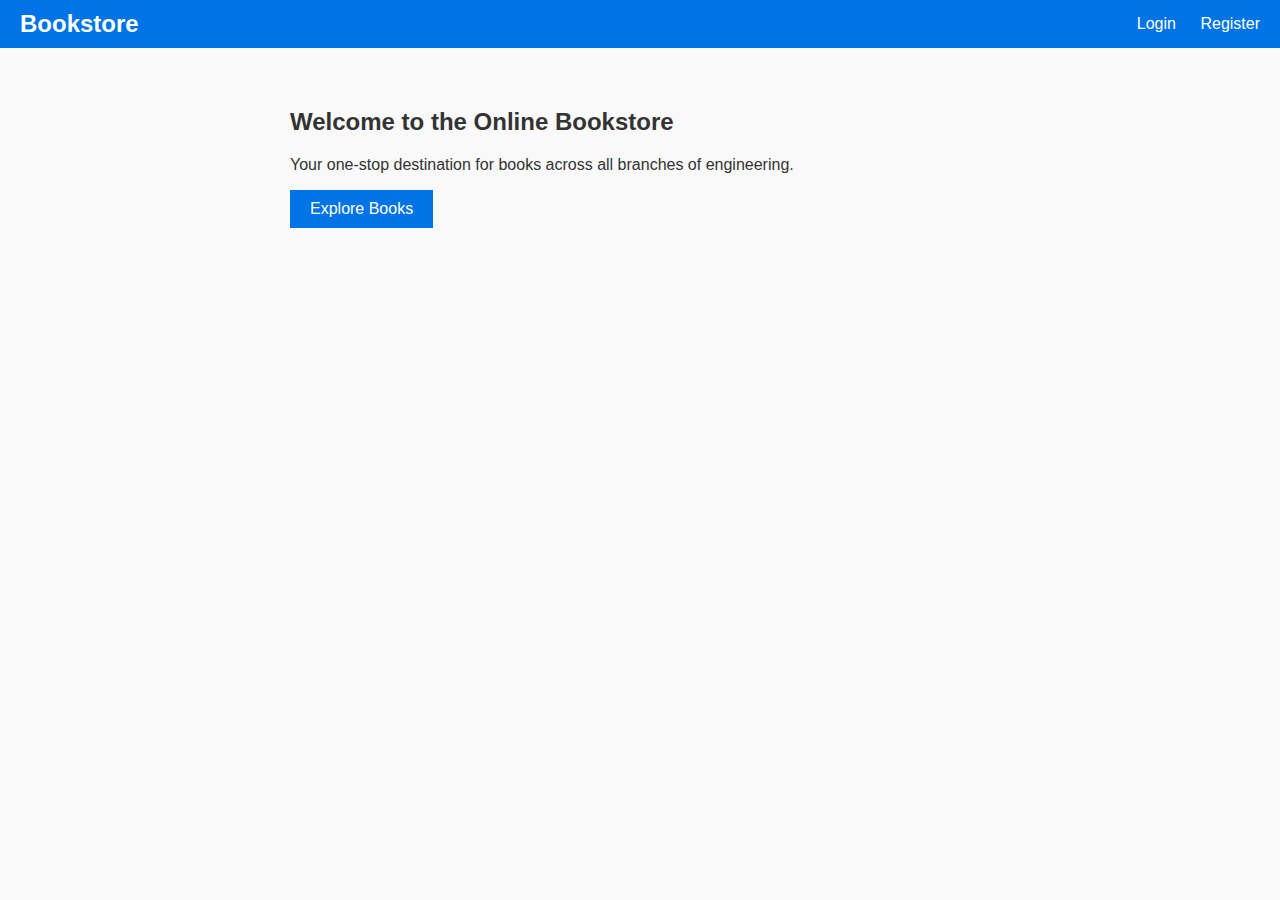
<file: index.html>
<!DOCTYPE html>
<html lang="en">
<head>
  <meta charset="UTF-8">
  <meta name="viewport" content="width=device-width, initial-scale=1.0">
  <title>Bookstore</title>
  <link rel="stylesheet" href="style.css">
</head>
<body>
  <header>
    <div class="logo">Bookstore</div>
    <nav>
      <a href="login.html">Login</a>
      <a href="registration.html">Register</a>
    </nav>
  </header>
  <div class="main-container">
    <main>
      <h2>Welcome to the Online Bookstore</h2>
      <p>Your one-stop destination for books across all branches of engineering.</p>
      <a class="checkout-button" href="catalogue.html">Explore Books</a>
    </main>
  </div>
</body>
</html>
</file>
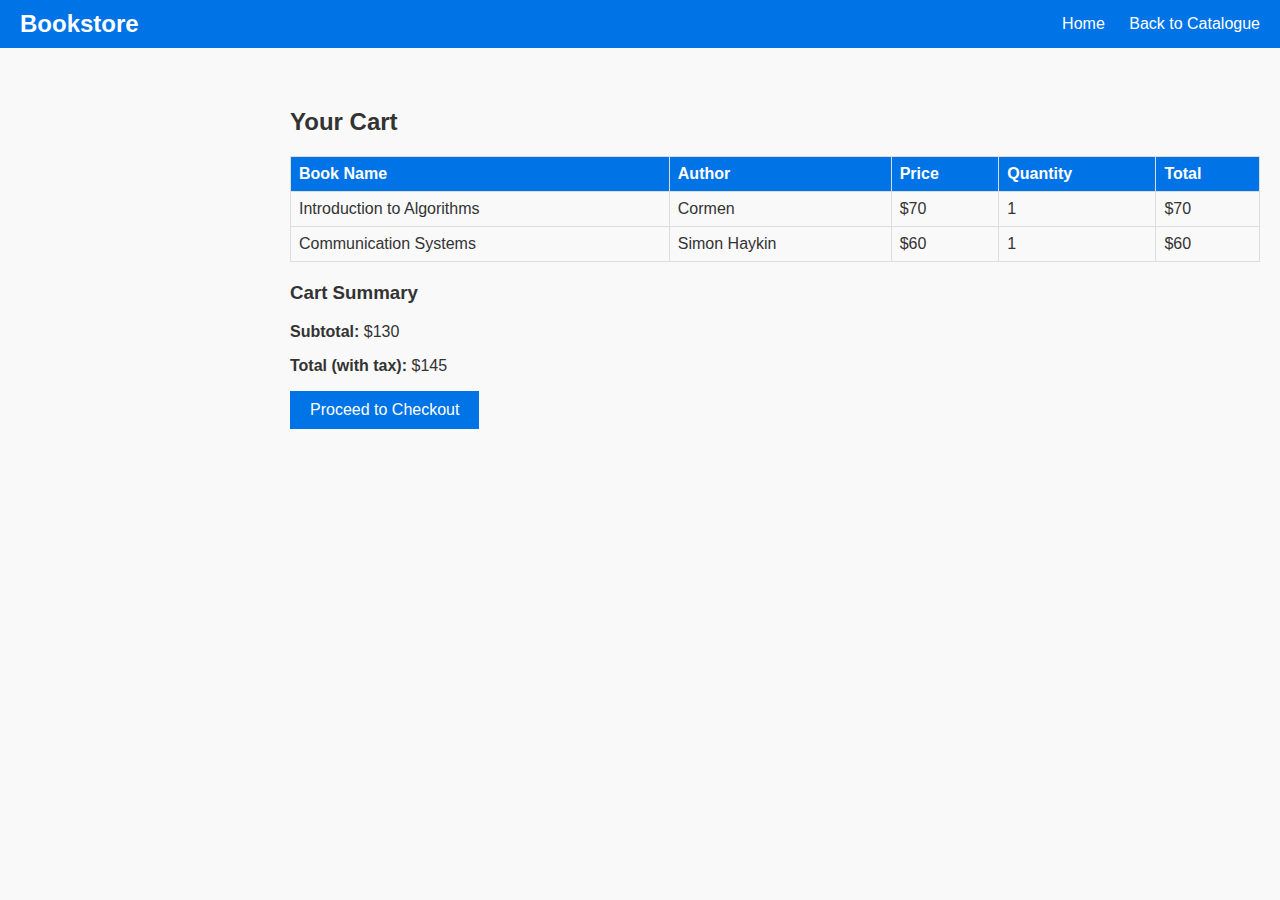
<file: cart.html>
<!DOCTYPE html>
<html lang="en">
<head>
  <meta charset="UTF-8">
  <meta name="viewport" content="width=device-width, initial-scale=1.0">
  <title>Cart</title>
  <link rel="stylesheet" href="style.css">
</head>
<body>
  <header>
    <div class="logo">Bookstore</div>
    <nav>
      <a href="index.html">Home</a>
      <a href="catalogue.html">Back to Catalogue</a>
    </nav>
  </header>
  <div class="main-container">
    <main>
      <h2>Your Cart</h2>
      <table>
        <tr>
          <th>Book Name</th>
          <th>Author</th>
          <th>Price</th>
          <th>Quantity</th>
          <th>Total</th>
        </tr>
        <tr>
          <td>Introduction to Algorithms</td>
          <td>Cormen</td>
          <td>$70</td>
          <td>1</td>
          <td>$70</td>
        </tr>
        <tr>
          <td>Communication Systems</td>
          <td>Simon Haykin</td>
          <td>$60</td>
          <td>1</td>
          <td>$60</td>
        </tr>
      </table>
      <div class="cart-summary">
        <h3>Cart Summary</h3>
        <p><strong>Subtotal:</strong> $130</p>
        <p><strong>Total (with tax):</strong> $145</p>
      </div>
      <button class="checkout-button">Proceed to Checkout</button>
    </main>
  </div>
</body>
</html>
</file>
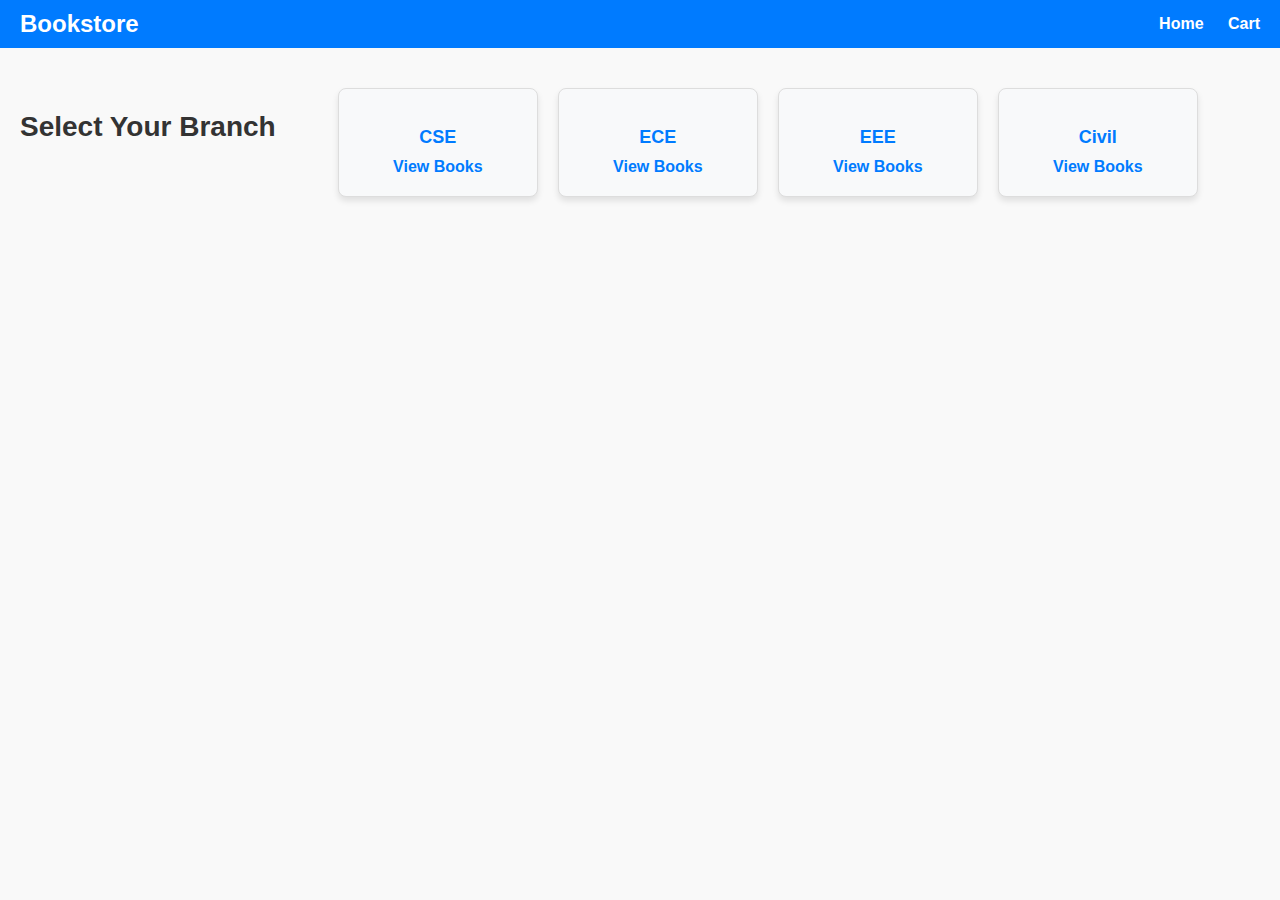
<file: catalogue.html>
<!DOCTYPE html>
<html lang="en">
<head>
  <meta charset="UTF-8">
  <meta name="viewport" content="width=device-width, initial-scale=1.0">
  <title>Catalogue</title>
  <link rel="stylesheet" href="style.css">
  <style>
    body {
      font-family: Arial, sans-serif;
      margin: 0;
      padding: 0;
    }
    header {
      background-color: #007bff;
      color: white;
      padding: 10px 20px;
      display: flex;
      justify-content: space-between;
      align-items: center;
    }
    header .logo {
      font-size: 24px;
      font-weight: bold;
    }
    header nav a {
      color: white;
      text-decoration: none;
      margin-left: 20px;
      font-weight: bold;
    }
    .main-container {
      text-align: center;
      padding: 20px;
    }
    .main-container h2 {
      font-size: 28px;
      margin-bottom: 20px;
      color: #333;
    }
    .branch-grid {
      display: grid;
      grid-template-columns: repeat(auto-fit, minmax(200px, 1fr));
      gap: 20px;
      margin: 0 auto;
      max-width: 900px;
    }
    .branch-card {
      background-color: #f8f9fa;
      border: 1px solid #ddd;
      border-radius: 8px;
      box-shadow: 0 4px 6px rgba(0, 0, 0, 0.1);
      padding: 20px;
      text-align: center;
      transition: transform 0.2s, box-shadow 0.2s;
    }
    .branch-card:hover {
      transform: translateY(-5px);
      box-shadow: 0 6px 10px rgba(0, 0, 0, 0.15);
    }
    .branch-card img {
      width: 80px;
      height: 80px;
      margin-bottom: 10px;
    }
    .branch-card h3 {
      font-size: 18px;
      color: #007bff;
      margin-bottom: 10px;
    }
    .branch-card a {
      text-decoration: none;
      font-weight: bold;
      color: #007bff;
      transition: color 0.2s;
    }
    .branch-card a:hover {
      color: #0056b3;
    }
  </style>
</head>
<body>
  <header>
    <div class="logo">Bookstore</div>
    <nav>
      <a href="index.html">Home</a>
      <a href="cart.html">Cart</a>
    </nav>
  </header>
  <div class="main-container">
    <h2>Select Your Branch</h2>
    <div class="branch-grid">
      <div class="branch-card">
        <!-- <img src="https://via.placeholder.com/80" alt="CSE Icon"> -->
        <h3>CSE</h3>
        <a href="cse.html">View Books</a>
      </div>
      <div class="branch-card">
        <!-- <img src="https://via.placeholder.com/80" alt="ECE Icon"> -->
        <h3>ECE</h3>
        <a href="ece.html">View Books</a>
      </div>
      <div class="branch-card">
        <!-- <img src="https://via.placeholder.com/80" alt="EEE Icon"> -->
        <h3>EEE</h3>
        <a href="eee.html">View Books</a>
      </div>
      <div class="branch-card">
        <!-- <img src="https://via.placeholder.com/80" alt="Civil Icon"> -->
        <h3>Civil</h3>
        <a href="civil.html">View Books</a>
      </div>
    </div>
  </div>
</body>
</html>
</file>
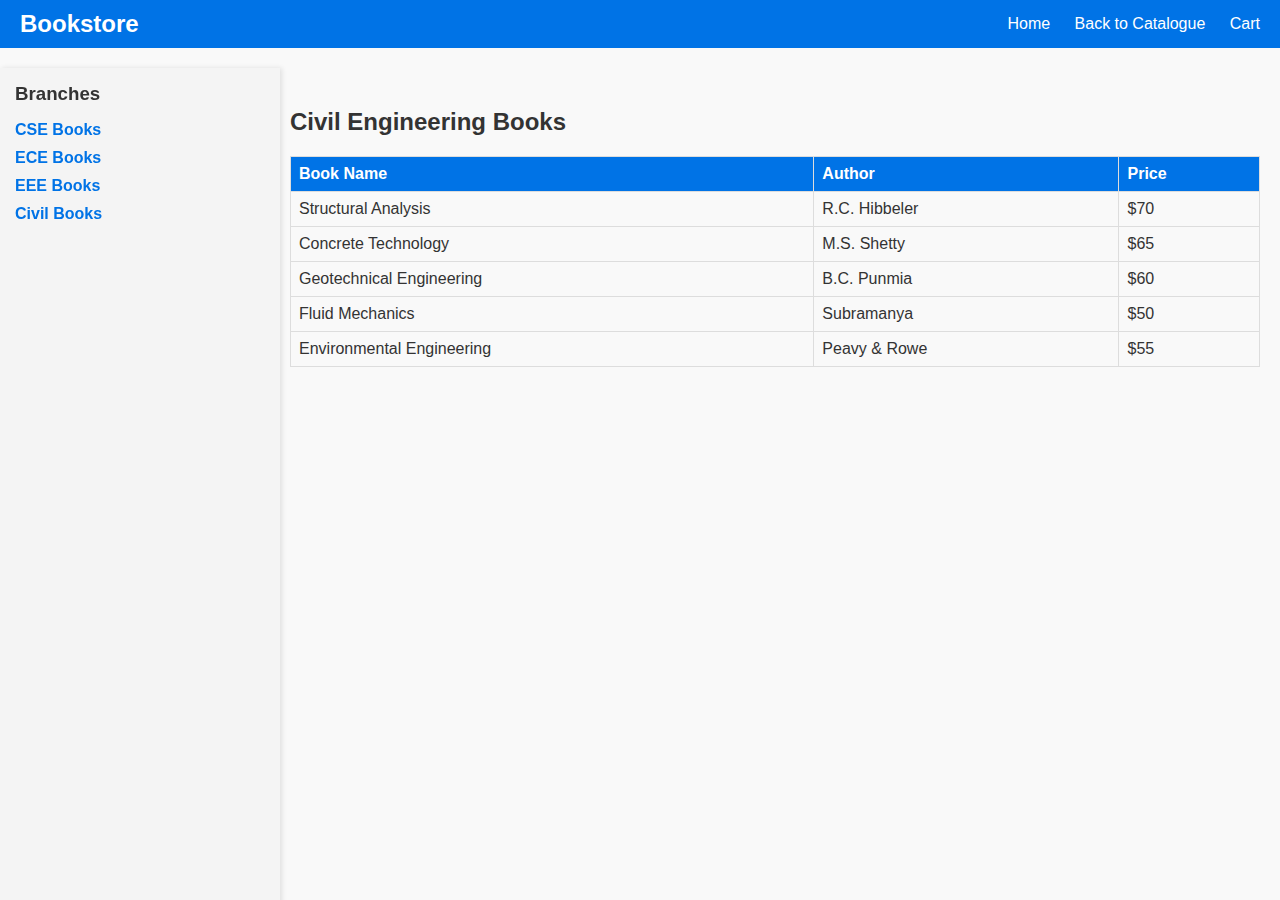
<file: civil.html>
<!DOCTYPE html>
<html lang="en">
<head>
  <meta charset="UTF-8">
  <meta name="viewport" content="width=device-width, initial-scale=1.0">
  <title>Civil Books</title>
  <link rel="stylesheet" href="style.css">
</head>
<body>
  <header>
    <div class="logo">Bookstore</div>
    <nav>
      <a href="index.html">Home</a>
      <a href="catalogue.html">Back to Catalogue</a>
      <a href="cart.html">Cart</a>
    </nav>
  </header>
  <div class="main-container">
    <!-- Sidebar -->
    <aside class="sidebar">
      <h3>Branches</h3>
      <ul>
        <li><a href="cse.html">CSE Books</a></li>
        <li><a href="ece.html">ECE Books</a></li>
        <li><a href="eee.html">EEE Books</a></li>
        <li><a href="civil.html">Civil Books</a></li>
      </ul>
    </aside>
    <!-- Main Content -->
    <main>
      <h2>Civil Engineering Books</h2>
      <table>
        <tr>
          <th>Book Name</th>
          <th>Author</th>
          <th>Price</th>
        </tr>
        <tr>
          <td>Structural Analysis</td>
          <td>R.C. Hibbeler</td>
          <td>$70</td>
        </tr>
        <tr>
          <td>Concrete Technology</td>
          <td>M.S. Shetty</td>
          <td>$65</td>
        </tr>
        <tr>
          <td>Geotechnical Engineering</td>
          <td>B.C. Punmia</td>
          <td>$60</td>
        </tr>
        <tr>
          <td>Fluid Mechanics</td>
          <td>Subramanya</td>
          <td>$50</td>
        </tr>
        <tr>
          <td>Environmental Engineering</td>
          <td>Peavy & Rowe</td>
          <td>$55</td>
        </tr>
      </table>
    </main>
  </div>
</body>
</html>
</file>
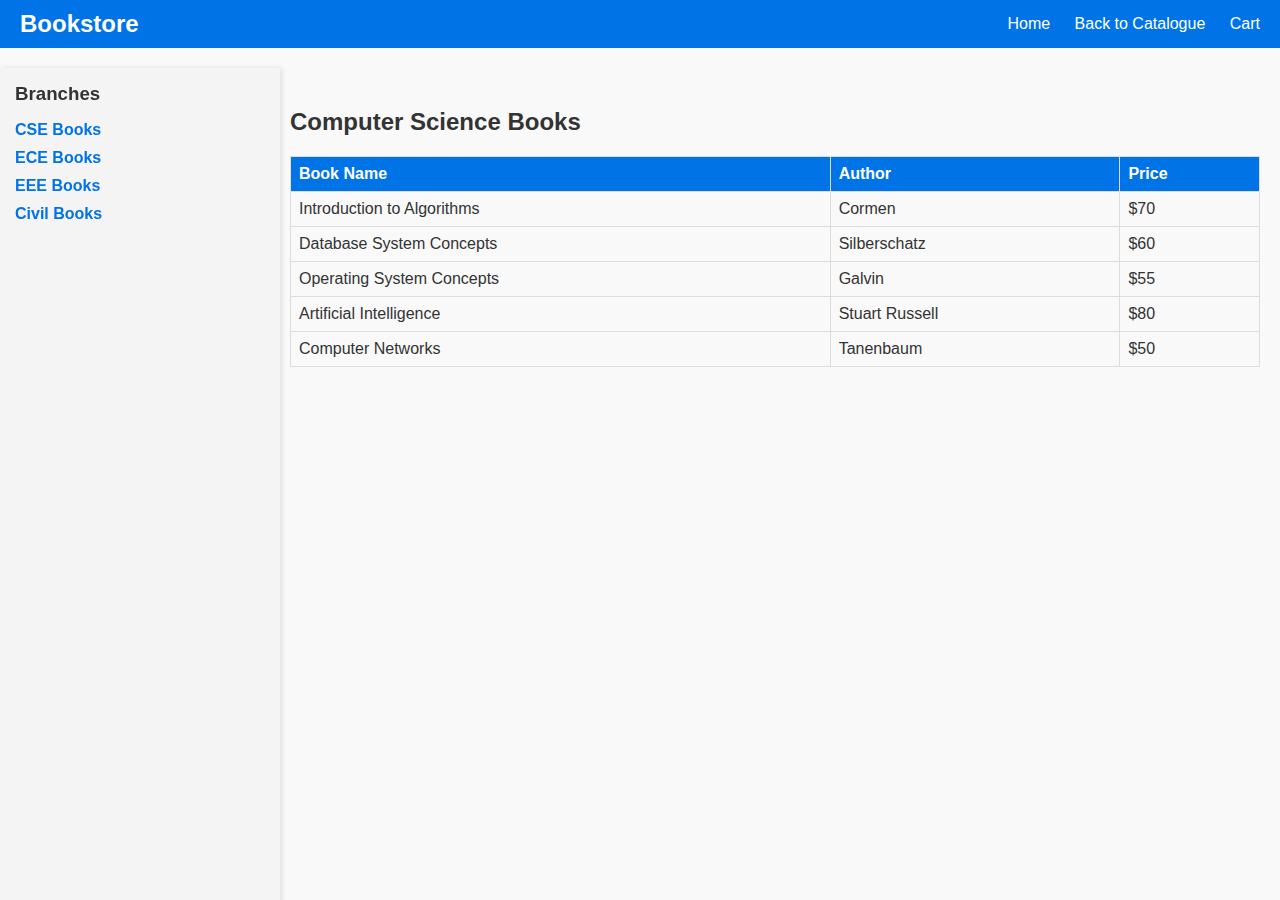
<file: cse.html>
<!DOCTYPE html>
<html lang="en">
<head>
  <meta charset="UTF-8">
  <meta name="viewport" content="width=device-width, initial-scale=1.0">
  <title>CSE Books</title>
  <link rel="stylesheet" href="style.css">
</head>
<body>
  <header>
    <div class="logo">Bookstore</div>
    <nav>
      <a href="index.html">Home</a>
      <a href="catalogue.html">Back to Catalogue</a>
      <a href="cart.html">Cart</a>
    </nav>
  </header>
  <div class="main-container">
    <!-- Sidebar -->
    <aside class="sidebar">
      <h3>Branches</h3>
      <ul>
        <li><a href="cse.html">CSE Books</a></li>
        <li><a href="ece.html">ECE Books</a></li>
        <li><a href="eee.html">EEE Books</a></li>
        <li><a href="civil.html">Civil Books</a></li>
      </ul>
    </aside>
    <!-- Main Content -->
    <main>
      <h2>Computer Science Books</h2>
      <table>
        <tr>
          <th>Book Name</th>
          <th>Author</th>
          <th>Price</th>
        </tr>
        <tr>
          <td>Introduction to Algorithms</td>
          <td>Cormen</td>
          <td>$70</td>
        </tr>
        <tr>
          <td>Database System Concepts</td>
          <td>Silberschatz</td>
          <td>$60</td>
        </tr>
        <tr>
          <td>Operating System Concepts</td>
          <td>Galvin</td>
          <td>$55</td>
        </tr>
        <tr>
          <td>Artificial Intelligence</td>
          <td>Stuart Russell</td>
          <td>$80</td>
        </tr>
        <tr>
          <td>Computer Networks</td>
          <td>Tanenbaum</td>
          <td>$50</td>
        </tr>
      </table>
    </main>
  </div>
</body>
</html>
</file>
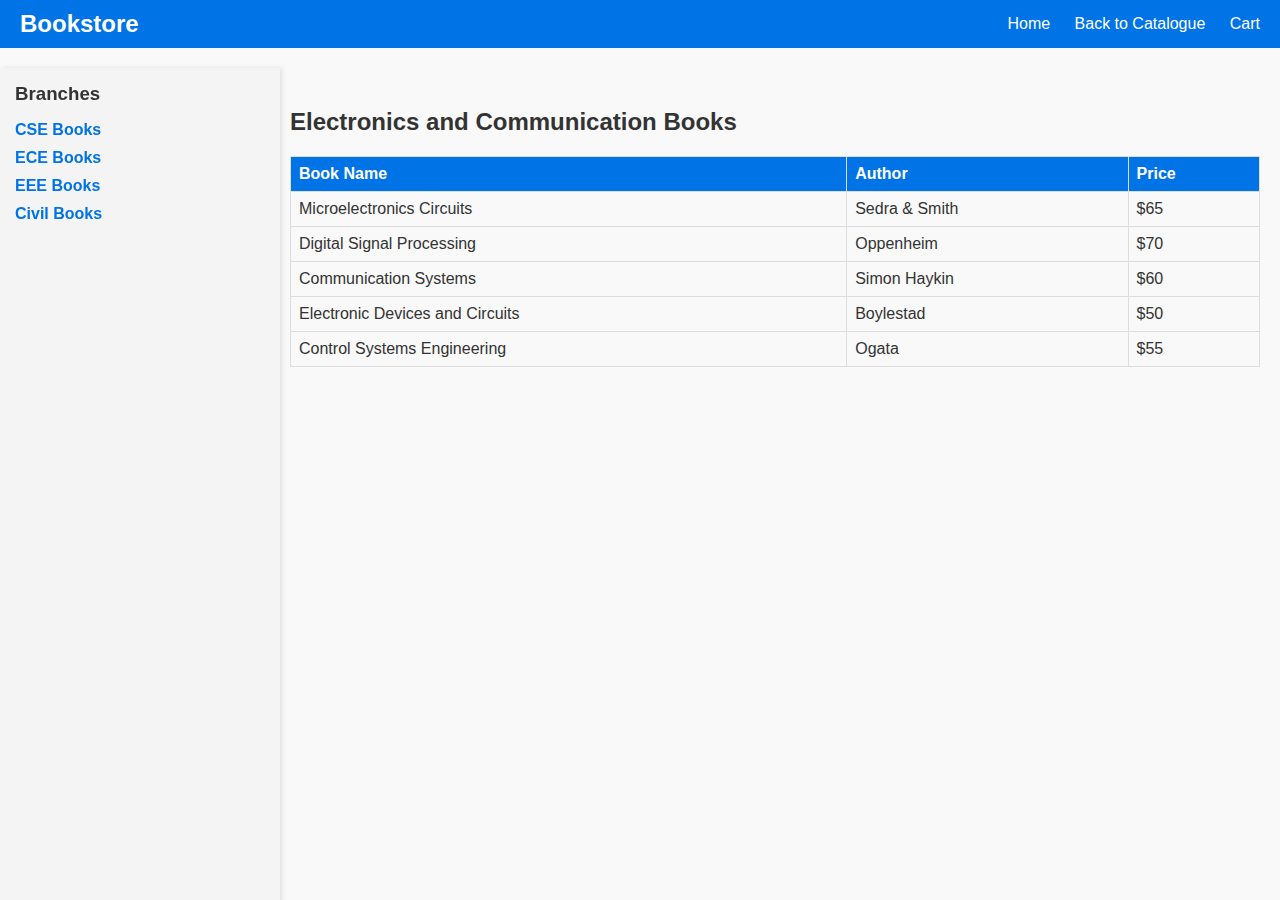
<file: ece.html>
<!DOCTYPE html>
<html lang="en">
<head>
  <meta charset="UTF-8">
  <meta name="viewport" content="width=device-width, initial-scale=1.0">
  <title>ECE Books</title>
  <link rel="stylesheet" href="style.css">
</head>
<body>
  <header>
    <div class="logo">Bookstore</div>
    <nav>
      <a href="index.html">Home</a>
      <a href="catalogue.html">Back to Catalogue</a>
      <a href="cart.html">Cart</a>
    </nav>
  </header>
  <div class="main-container">
    <!-- Sidebar -->
    <aside class="sidebar">
      <h3>Branches</h3>
      <ul>
        <li><a href="cse.html">CSE Books</a></li>
        <li><a href="ece.html">ECE Books</a></li>
        <li><a href="eee.html">EEE Books</a></li>
        <li><a href="civil.html">Civil Books</a></li>
      </ul>
    </aside>
    <!-- Main Content -->
    <main>
      <h2>Electronics and Communication Books</h2>
      <table>
        <tr>
          <th>Book Name</th>
          <th>Author</th>
          <th>Price</th>
        </tr>
        <tr>
          <td>Microelectronics Circuits</td>
          <td>Sedra & Smith</td>
          <td>$65</td>
        </tr>
        <tr>
          <td>Digital Signal Processing</td>
          <td>Oppenheim</td>
          <td>$70</td>
        </tr>
        <tr>
          <td>Communication Systems</td>
          <td>Simon Haykin</td>
          <td>$60</td>
        </tr>
        <tr>
          <td>Electronic Devices and Circuits</td>
          <td>Boylestad</td>
          <td>$50</td>
        </tr>
        <tr>
          <td>Control Systems Engineering</td>
          <td>Ogata</td>
          <td>$55</td>
        </tr>
      </table>
    </main>
  </div>
</body>
</html>
</file>
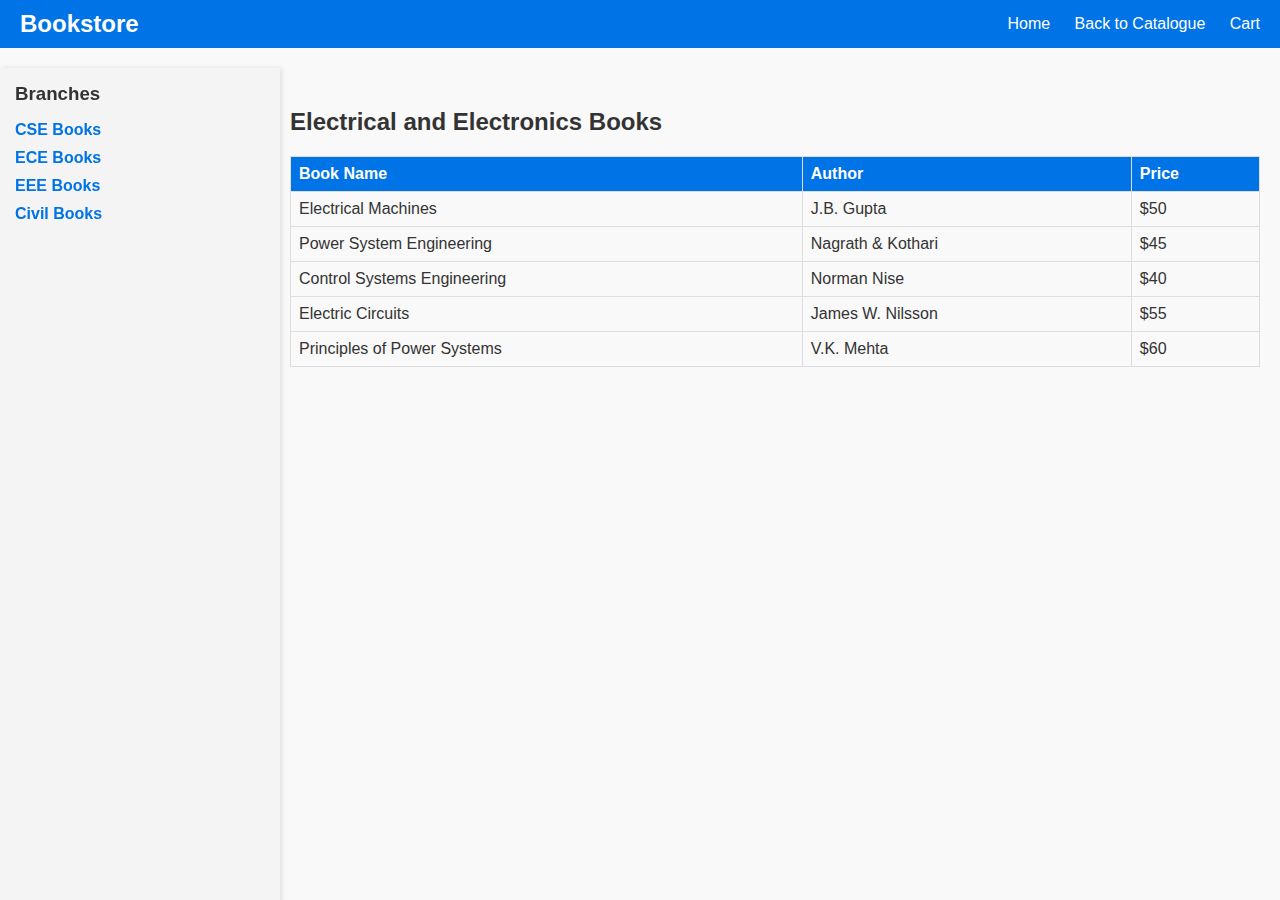
<file: eee.html>
<!DOCTYPE html>
<html lang="en">
<head>
  <meta charset="UTF-8">
  <meta name="viewport" content="width=device-width, initial-scale=1.0">
  <title>EEE Books</title>
  <link rel="stylesheet" href="style.css">
</head>
<body>
  <header>
    <div class="logo">Bookstore</div>
    <nav>
      <a href="index.html">Home</a>
      <a href="catalogue.html">Back to Catalogue</a>
      <a href="cart.html">Cart</a>
    </nav>
  </header>
  <div class="main-container">
    <!-- Sidebar -->
    <aside class="sidebar">
      <h3>Branches</h3>
      <ul>
        <li><a href="cse.html">CSE Books</a></li>
        <li><a href="ece.html">ECE Books</a></li>
        <li><a href="eee.html">EEE Books</a></li>
        <li><a href="civil.html">Civil Books</a></li>
      </ul>
    </aside>
    <!-- Main Content -->
    <main>
      <h2>Electrical and Electronics Books</h2>
      <table>
        <tr>
          <th>Book Name</th>
          <th>Author</th>
          <th>Price</th>
        </tr>
        <tr>
          <td>Electrical Machines</td>
          <td>J.B. Gupta</td>
          <td>$50</td>
        </tr>
        <tr>
          <td>Power System Engineering</td>
          <td>Nagrath & Kothari</td>
          <td>$45</td>
        </tr>
        <tr>
          <td>Control Systems Engineering</td>
          <td>Norman Nise</td>
          <td>$40</td>
        </tr>
        <tr>
          <td>Electric Circuits</td>
          <td>James W. Nilsson</td>
          <td>$55</td>
        </tr>
        <tr>
          <td>Principles of Power Systems</td>
          <td>V.K. Mehta</td>
          <td>$60</td>
        </tr>
      </table>
    </main>
  </div>
</body>
</html>
</file>
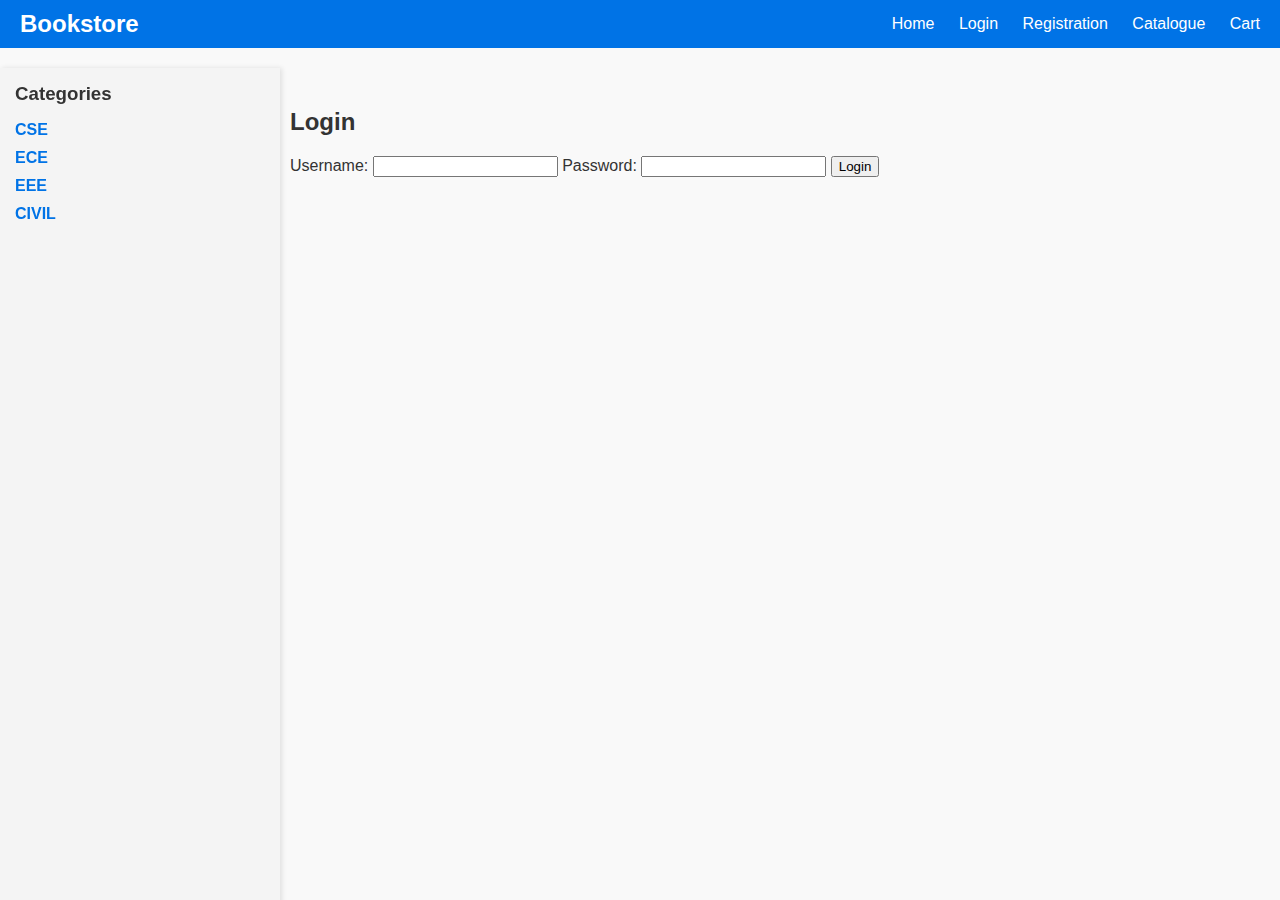
<file: login.html>
<!DOCTYPE html>
<html lang="en">
<head>
  <meta charset="UTF-8">
  <meta name="viewport" content="width=device-width, initial-scale=1.0">
  <title>Login</title>
  <link rel="stylesheet" href="style.css">
</head>
<body>
  <header>
    <div class="logo">Bookstore</div>
    <nav>
      <a href="index.html">Home</a>
      <a href="login.html">Login</a>
      <a href="registration.html">Registration</a>
      <a href="catalogue.html">Catalogue</a>
      <a href="cart.html">Cart</a>
    </nav>
  </header>
  <div class="main-container">
    <aside class="sidebar">
      <h3>Categories</h3>
      <ul>
        <li><a href="cse.html">CSE</a></li>
        <li><a href="ece.html">ECE</a></li>
        <li><a href="eee.html">EEE</a></li>
        <li><a href="civil.html">CIVIL</a></li>
      </ul>
    </aside>
    <main>
      <h2>Login</h2>
      <form>
        <label for="username">Username:</label>
        <input type="text" id="username" name="username" required>
        <label for="password">Password:</label>
        <input type="password" id="password" name="password" required>
        <button type="submit">Login</button>
      </form>
    </main>
  </div>
</body>
</html>
</file>
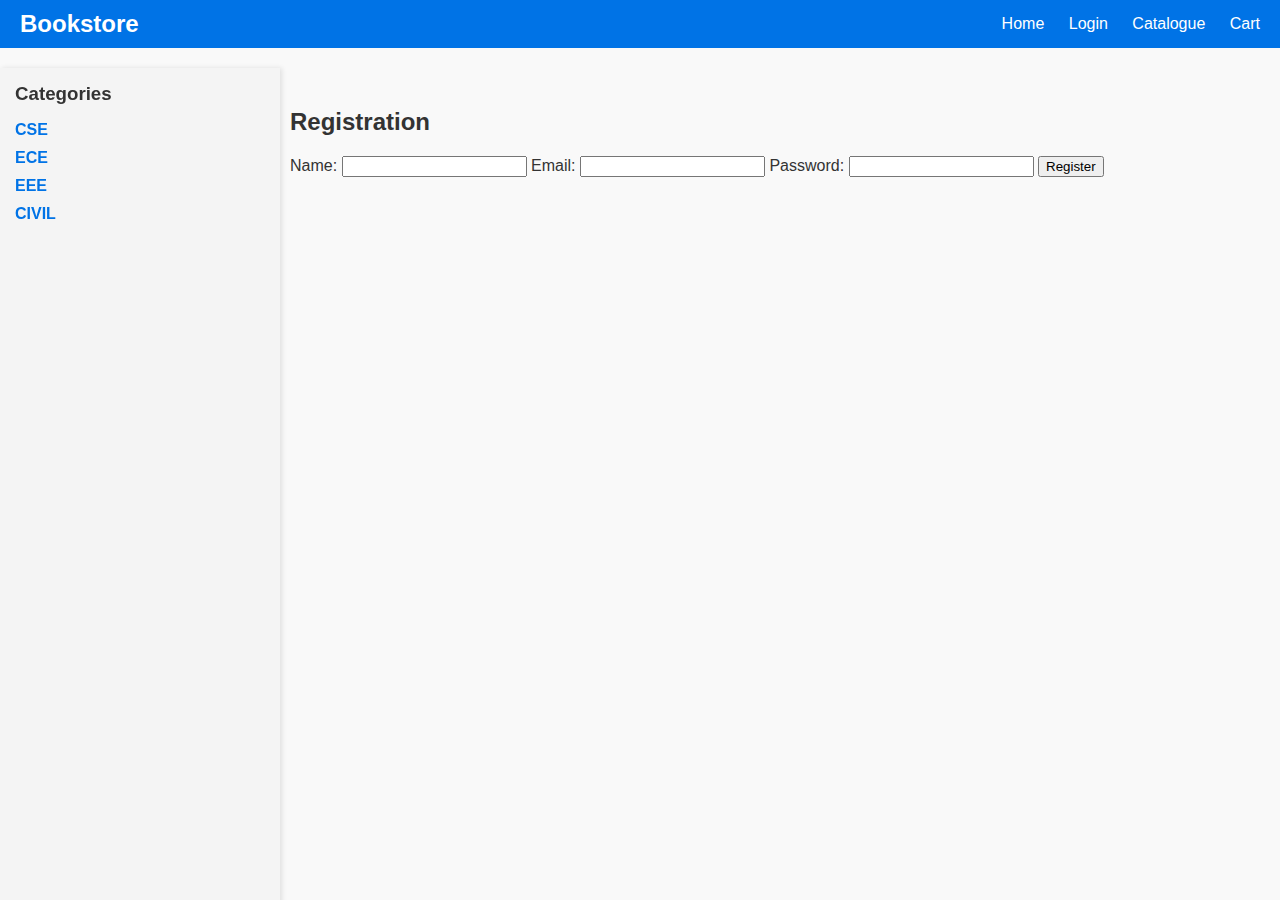
<file: registration.html>
<!DOCTYPE html>
<html lang="en">
<head>
  <meta charset="UTF-8">
  <meta name="viewport" content="width=device-width, initial-scale=1.0">
  <title>Registration</title>
  <link rel="stylesheet" href="style.css">
</head>
<body>
  <header>
    <div class="logo">Bookstore</div>
    <nav>
      <a href="index.html">Home</a>
      <a href="login.html">Login</a>
      <!-- <a href="registration.html">Registration</a> -->
      <a href="catalogue.html">Catalogue</a>
      <a href="cart.html">Cart</a>
    </nav>
  </header>
  <div class="main-container">
    <aside class="sidebar">
      <h3>Categories</h3>
      <ul>
        <li><a href="cse.html">CSE</a></li>
        <li><a href="ece.html">ECE</a></li>
        <li><a href="eee.html">EEE</a></li>
        <li><a href="civil.html">CIVIL</a></li>
      </ul>
    </aside>
    <main>
      <h2>Registration</h2>
      <form>
        <label for="name">Name:</label>
        <input type="text" id="name" name="name" required>
        <label for="email">Email:</label>
        <input type="email" id="email" name="email" required>
        <label for="password">Password:</label>
        <input type="password" id="password" name="password" required>
        <button type="submit">Register</button>
      </form>
    </main>
  </div>
</body>
</html>
</file>
<file: style.css>
/* General Styles */
body {
    font-family: Arial, sans-serif;
    margin: 0;
    padding: 0;
    background-color: #f9f9f9;
    color: #333;
  }
  
  header {
    display: flex;
    justify-content: space-between;
    align-items: center;
    background-color: #0073e6;
    padding: 10px 20px;
    color: #fff;
  }
  
  header .logo {
    font-size: 1.5em;
    font-weight: bold;
  }
  
  header nav a {
    text-decoration: none;
    color: #fff;
    margin-left: 20px;
  }
  
  header nav a:hover {
    text-decoration: underline;
  }
  
  .main-container {
    display: flex;
    margin-top: 20px;
  }
  
  /* Sidebar Styles */
  .sidebar {
    width: 250px;
    background-color: #f4f4f4;
    padding: 15px;
    box-shadow: 2px 0 5px rgba(0, 0, 0, 0.1);
    height: 100vh;
    position: fixed;
    overflow-y: auto;
  }
  
  .sidebar h3 {
    margin: 0 0 15px;
    color: #333;
  }
  
  .sidebar ul {
    list-style: none;
    padding: 0;
  }
  
  .sidebar ul li {
    margin-bottom: 10px;
  }
  
  .sidebar ul li a {
    text-decoration: none;
    color: #0073e6;
    font-weight: bold;
  }
  
  .sidebar ul li a:hover {
    color: #005bb5;
  }
  
  /* Main Content */
  main {
    margin-left: 270px;
    padding: 20px;
    flex: 1;
  }
  
  main h2 {
    margin-bottom: 20px;
  }
  
  table {
    width: 100%;
    border-collapse: collapse;
    margin-top: 20px;
  }
  
  table th, table td {
    border: 1px solid #ddd;
    padding: 8px;
    text-align: left;
  }
  
  table th {
    background-color: #0073e6;
    color: #fff;
  }
  
  /* Cart Page */
  .cart-summary {
    margin-top: 20px;
  }
  
  .checkout-button {
    display: inline-block;
    padding: 10px 20px;
    background-color: #0073e6;
    color: #fff;
    text-decoration: none;
    border: none;
    cursor: pointer;
    font-size: 1em;
  }
  
  .checkout-button:hover {
    background-color: #005bb5;
  }
</file>
